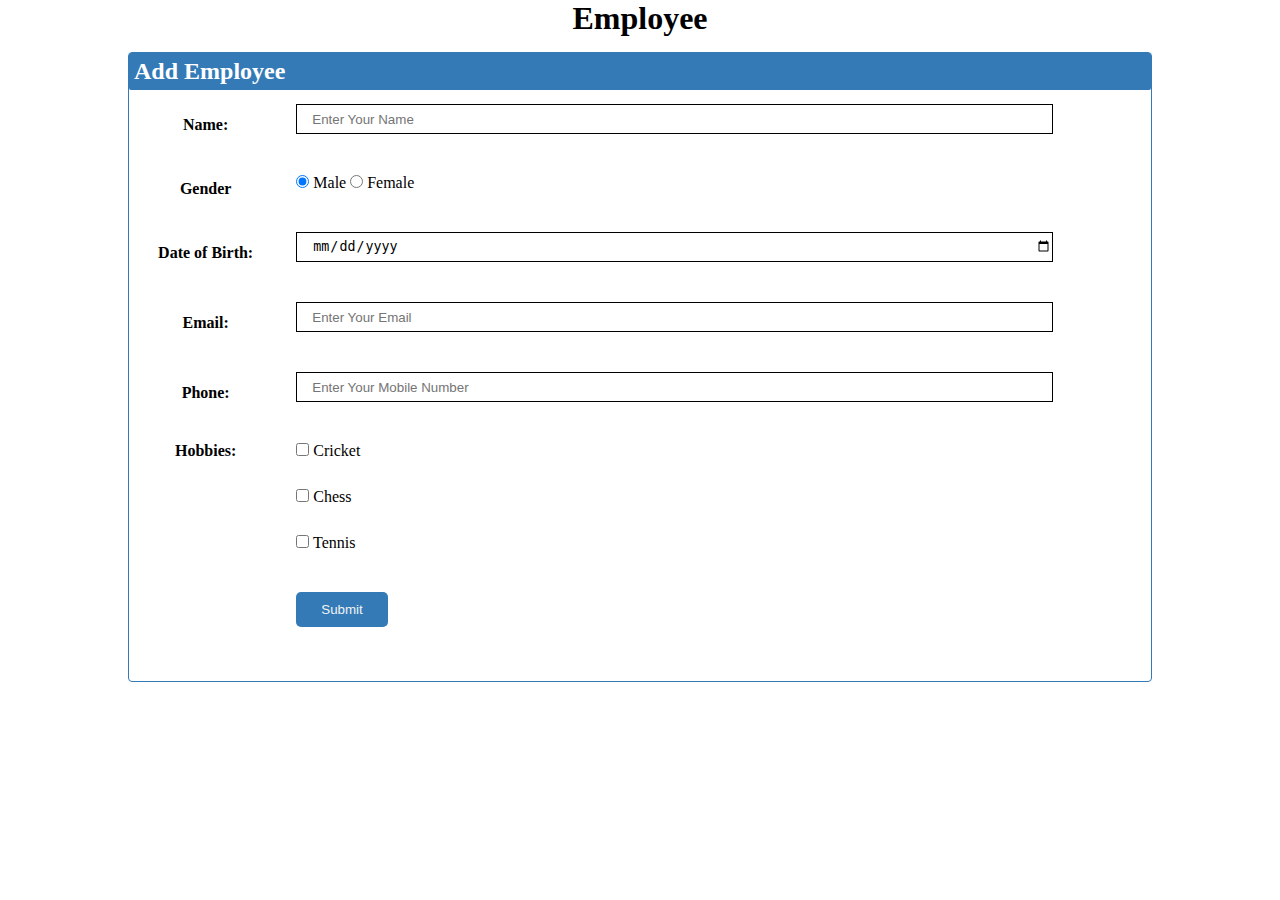
<file: index.html>
<!DOCTYPE html>
<html lang="en">

<head>
  <meta charset="UTF-8">
  <meta name="viewport" content="width=device-width, initial-scale=1.0">
  <title>Document</title>
  <link rel="stylesheet" href="style.css">

  <script src="script.js" type="module"></script>
</head>

<body>
  <!-- Form  Part -->
  <div class="main">
    <div class="child">
      <h1>Employee</h1>
    <div class="baiscForm">

      <div class="heading">
        <h2>Add Employee</h2>
      </div>
      <form class="employeeForm" id="employeeForm" return="false">



        <table>
          <tr>
            <th>Name:</th>
            <td>
              <input type="text" name="name" id="name" placeholder="Enter Your Name">
              <div class="error-message" data-error-for="name"></div>
            </td>
          </tr>
          <tr>
            <th>Gender</th>
            <td>
              <input type="radio" name="Gender" value="male" id="male" checked>
              <label for="male">Male</label>

              <input type="radio" name="Gender" value="female" id="female">
              <label for="female">Female</label>
              <div class="error-message" data-error-for="gender"></div>
            </td>
          </tr>
          <tr>
            <th>Date of Birth:</th>
            <td>
              <input type="date" name="birthday" id="birthday">
              <div class="error-message" data-error-for="dob"></div>
            </td>
          </tr>
          <tr>
            <th>Email:</th>
            <td>
              <input type="email" name="email" id="email" placeholder="Enter Your Email">
              <div class="error-message" data-error-for="email"></div>
            </td>
          </tr>
          <tr>
            <th>Phone:</th>
            <td>
              <input type="tel" name="Phone" id="Phone" placeholder="Enter Your Mobile Number">
              <div class="error-message" data-error-for="phone"></div>
            </td>
          </tr>
          <tr>
            <th>Hobbies:</th>
            <td>
              <input type="checkbox" name="sports" value="Cricket" id="cricket">
              <label for="cricket">Cricket</label>
            </td>
          </tr>
          <tr>
            <th></th>
            <td>
              <input type="checkbox" name="sports" value="Chess" id="chess">
              <label for="chess">Chess</label>
            </td>
          </tr>
          <tr>
            <th></th>
            <td>
              <input type="checkbox" name="sports" value="Tennis" id="tennis">
              <label for="tennis">Tennis</label>
              <div class="error-message" data-error-for="hobbies"></div>
            </td>
          </tr>
          <tr>
            <th></th>
            <td>
              <input id="submit" type="submit" name="submit">
              <button id="update" type="button" style="display: none;" return="false">Update</button>
              <button id="cancel" type="button" style="display: none;">Cancel</button>
            </td>
          </tr>
        </table>
      </form>

    </div>



    </div>
  </div>



<!-- Basic Table part -->



  <div class="main" id="main">
    <div class="child" id="basicChild">
      <h1>Basic</h1>


      <div class="heading1" id="basicHeading1">
        <h2>Display</h2>
      </div>

          <div class="display-basic-data">
            <table class="basic" id="displayBasicTable">

            </table>
                  

        </div>


    </div>
  </div>






<!-- advance table part -->

  <div class="main" id="main">
    <div class="advchild" id="advanceChild">
      <h1>Advance</h1>

      <div class="display-advance-data">
        <div class="heading2">
          <h2>Display</h2>
        </div>

        <table class="advance" id="displayAdvTable">
         
        </table>

    </div>
  </div>
</div>




</body>

</html>
</file>
<file: style.css>
* {
  padding: 0;
  margin: 0;
  box-sizing: border-box;
  scroll-behavior: smooth;

}


h1 {
  display: flex;
  padding-bottom: 15px;
  justify-content: center;
  /* padding-top: 88px; */
}



.main {
  /* height: 119vh; */
  width: 100vw;
  display: flex;
  justify-content: center;
  /* margin-bottom: 59px; */
  /* border: 2px solid; */
}

.baiscForm{
  border: 1px solid #337ab7;
  border-radius: 4px;

}
.basicTabledata{

  border-radius: 3px;

}

.child {
  /* margin-top: 114px; */
  /* position: absolute; */
  /* padding-top: 50px; */
  width: 80vw;
  /* height: 95vh; */

}

.advchild {
  width: 80vw;
  height: 70vh;
  /* box-shadow: 5px 10px 8px #888888; */
}





.heading {
  border-radius: 2px;
  background-color: #337ab7;
  color: white;
  padding: 5px;
  font-size:medium;
}

.heading1 {
 border-top-right-radius: 4px;
  border-top-left-radius: 4px;
  width: 100%;
  background-color: #337ab7;
  color: white;
  padding: 5px;
  font-size:medium;

}

#name,
#birthday,
#email,
#Phone {
  width: 90%;
  height: 30px;
  border: 1px solid;
  padding-left: 15px;
}

#submit,
#update,
#cancel,
#delete {
  margin-bottom: 20px;
  margin-right: 25px;
  background-color: #337ab7;
  padding: 10px 25px;
  color: #f2f2f2;
  border-radius: 5px;
  border: none;
  cursor: pointer;
}


table {
  width: 100%;
  border-collapse: collapse;
  margin-bottom: 20px;
}

th,
td {
  padding: 14px;
  text-align: left;
}

th {
  width: 15%;
  text-align: center;
}




.main .child .th-displayData {
  width: 15%;
  text-align: center;
}





.display-basic-data {
  width: 100%;

  overflow-x: auto;

}

.basic-data {
  text-align: center;
}

.basic th,
.basic td {
  border: 1px solid #337ab7;
}

.error-message {
  color: red;
  padding: 6px;
}





.display-advance-data {
  border-radius: 10px;
}
.advance-data {
  text-align: left;
}
.th-displayAdvData{
  width: 15%;
  text-align: left;
}
.advance th,
.advance td {
  border: 1px solid #337ab7;
  text-align: left;
}
.heading2{
  border-top-right-radius: 4px;
  border-top-left-radius: 4px;

  background-color: #337ab7;
  color: white;
  padding: 5px;
  font-size: small;
}




#displayBasicTable  button {
  background-color: #337ab7;
  padding: 5px 10px;
  color: #f2f2f2;
  border-radius: 3px;
  border: none;
  cursor: pointer;
  margin-top: 10px;
  margin-right: 5px;
}
#displayAdvTable button {
  background-color: #337ab7;
  padding: 5px 10px;
  color: #f2f2f2;
  border-radius: 3px;
  border: none;
  cursor: pointer;
  margin-top: 10px;
  margin-right: 5px;
}
#displayBasicTable button:hover {
  background-color: #235a9d;
}




@media screen and (max-width: 329px) {
  form {
    padding: 10px;
  }

  .child {
    width: 90vw;
    height: auto;

  }

  table .basic, .advance {
    display: block;
    overflow-x: scroll;
    border: 1px solid #337ab7;
  }

  th {
    width: auto;
    text-align: left;
  }
}




@media screen and (max-width: 780px) {
  form {
    padding: 10px;
  }



  .child {
    width: 90vw;
    height: auto;
  }

  .Advchild{
    width: 90vw;
    height: auto;

  }




  .baiscchild {
    width: 90vw;
    height: auto;
  }


  table .basic,.advance {
  
    overflow-x: auto;
    /* border: 2px solid #337ab7; */
  }

  th {
    width: auto;
    text-align: left;
  }
}
</file>
